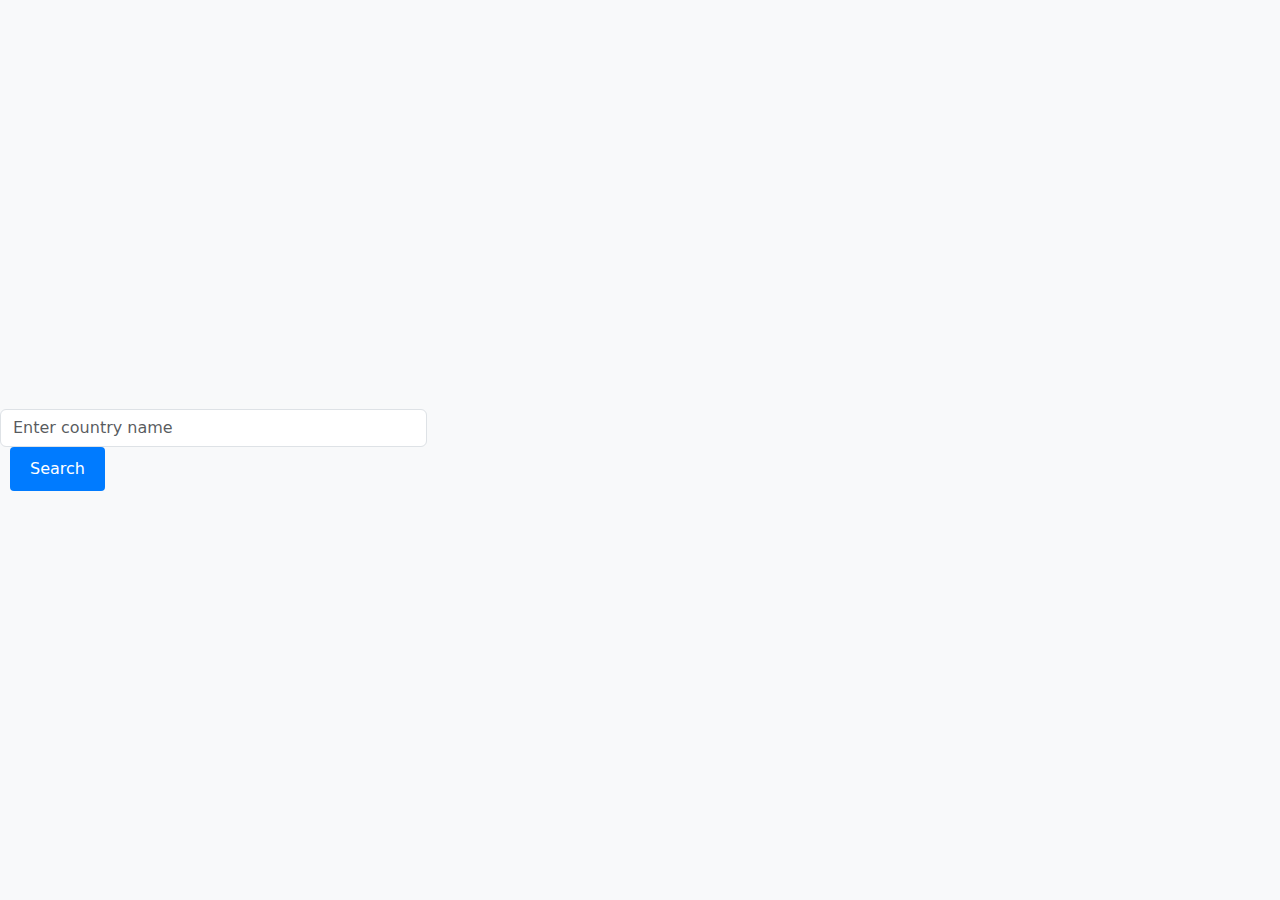
<file: qsix.html>
<!DOCTYPE html>
<html lang="en">
<head>
    <meta charset="UTF-8">
    <meta name="viewport" content="width=device-width, initial-scale=1.0">
    <title>Task Api</title>

    <link href="https://cdn.jsdelivr.net/npm/bootstrap@5.3.3/dist/css/bootstrap.min.css" rel="stylesheet" integrity="sha384-QWTKZyjpPEjISv5WaRU9OFeRpok6YctnYmDr5pNlyT2bRjXh0JMhjY6hW+ALEwIH" crossorigin="anonymous">
    <script src="https://cdn.jsdelivr.net/npm/bootstrap@5.3.3/dist/js/bootstrap.bundle.min.js" integrity="sha384-YvpcrYf0tY3lHB60NNkmXc5s9fDVZLESaAA55NDzOxhy9GkcIdslK1eN7N6jIeHz" crossorigin="anonymous"></script>
    <style>
      body {
          background-color: #f8f9fa;
          height: 100vh;
          display: flex;
          justify-content: center;
          align-items: center;
          margin: 0;
      }
*/
      .search-container input {
          border-radius: 0.25rem;
          border: 1px solid #ced4da;
          padding: 10px;
      }
      .search-container button {
          border-radius: 0.25rem;
          border: none;
          padding: 10px 20px;
          background-color: #007bff;
          color: #fff;
          margin-left: 10px;
      }
      .card {
          margin-bottom: 20px;
      }
      .logo-container img {
          max-width: 100%;
          max-height: 200px;
          display: block;
      }
      #country, #Logo {
          flex: 1;
          display: flex;
          justify-content: center;
          align-items: center;
           margin: 20px;
          
      }
  </style>
</head>
<body>
      <div class="col-md-4 search-container">
          <input type="text" id="name" class="form-control" placeholder="Enter country name">
          <button class="btn btn-primary" onclick="search()">Search</button>
      </div>
      <div class="col-md-4" id="country"></div>
      <div class="col-md-4 logo-container" id="Logo"></div>


  <script>

    async function search(){
        
            const name = document.getElementById('name').value
            const res = await fetch(`https://restcountries.com/v3.1/name/${name}?fullText=true`);
            if (!res.ok) throw new Error('Country not found');
                const data = await res.json();
                const countryDiv = document.getElementById('country');
                const logoDiv = document.getElementById('Logo');

                const result = data.map((country) => `
                    <div class="card" style="width: 100%;">
                        <img src="${country.flags.png}" class="card-img-top" alt="Flag of ${country.name.common}">
                        <div class="card-body">
                            <h5 class="card-title">${country.name.common}</h5>
                            <p class="card-text">Capital: ${country.capital ? country.capital[0] : 'N/A'}</p>
                            <p class="card-text">Population: ${country.population.toLocaleString()}</p>
                        </div>
                        <ul class="list-group list-group-flush">
                            <li class="list-group-item">Region: ${country.region}</li>
                            <li class="list-group-item">Subregion: ${country.subregion}</li>
                        </ul>
                    </div>
                `).join('');

                const logoResult = data.map((country) =>`
                    <img src="${country.coatOfArms.png}" style="max-width: 100%; max-height: 200px;" class="card-img-top" alt="Coat of Arms of ${country.name.common}">
                `).join('');

                countryDiv.innerHTML = result;
                logoDiv.innerHTML = logoResult;
            } `catch (error) {
                document.getElementById('country').innerHTML = <div class="alert alert-danger" role="alert">${error.message}</div>;
                document.getElementById('Logo').innerHTML = '';
            }
        }`
    </script>
</body>
</html>
</file>
